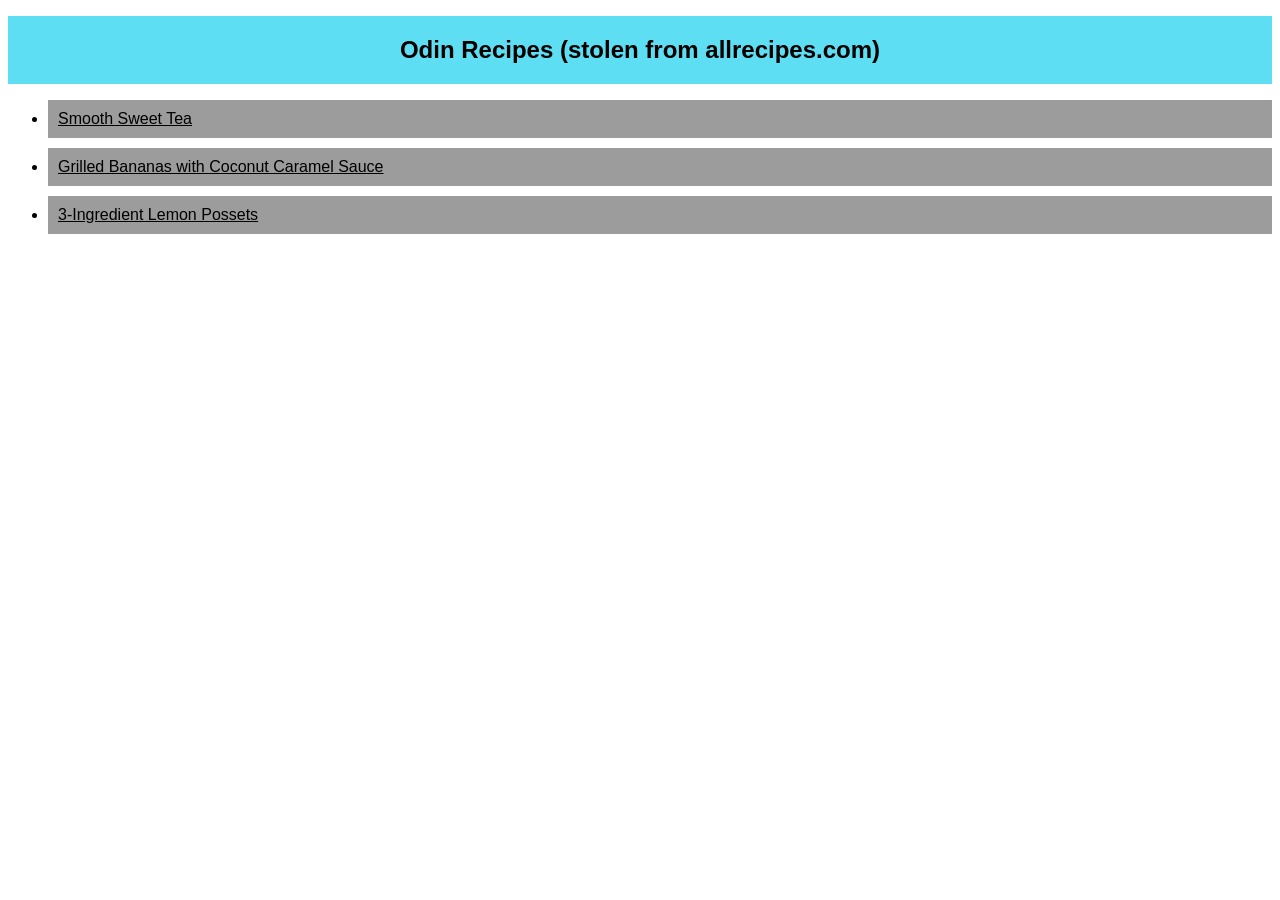
<file: index.html>
<!DOCTYPE html>
<html lang="en">

<head>
  <meta charset="UTF-8">
  <meta name="viewport" content="width=device-width, initial-scale=1.0">
  <link rel="stylesheet" href="style.css">
  <title>Odin Recipes</title>
</head>

<body>
  <h1 class="title">Odin Recipes (stolen from allrecipes.com)</h1>
  <ul>
    <li><a class="recipe-link" href="recipes/icedtea.html">Smooth Sweet Tea</a></li>
    <li><a class="recipe-link" href="recipes/grilledbananas.html">Grilled Bananas with Coconut Caramel Sauce</a></li>
    <li><a class="recipe-link" href="recipes/lemonpossets.html">3-Ingredient Lemon Possets</a></li>
  </ul>
</body>

</html>
</file>
<file: style.css>
.title {
  background-color: #5ddef2;
  padding: 20px;
  text-align: center;
  font-size: 24px;
  font-weight: bold;
}

.recipe-link {
  display: block;
  margin: 10px 0;
  padding: 10px;
  background-color: #9c9c9c;
  color: #000000;
}

.subsection {
  background-color: #5ddef2;
  padding: 10px;
  margin: 20px auto;
  font-size: 18px;
  text-align: center;
}

.image {
  display: block;
  margin: 20px auto;
  border: 10px solid #01a124;
}

.home {
  display: block;
  margin: 20px auto;
  padding: 10px;
  color: #000000;
}

body {
  font-family: 'Gill Sans', 'Gill Sans MT', Calibri, 'Trebuchet MS', sans-serif
}
</file>
